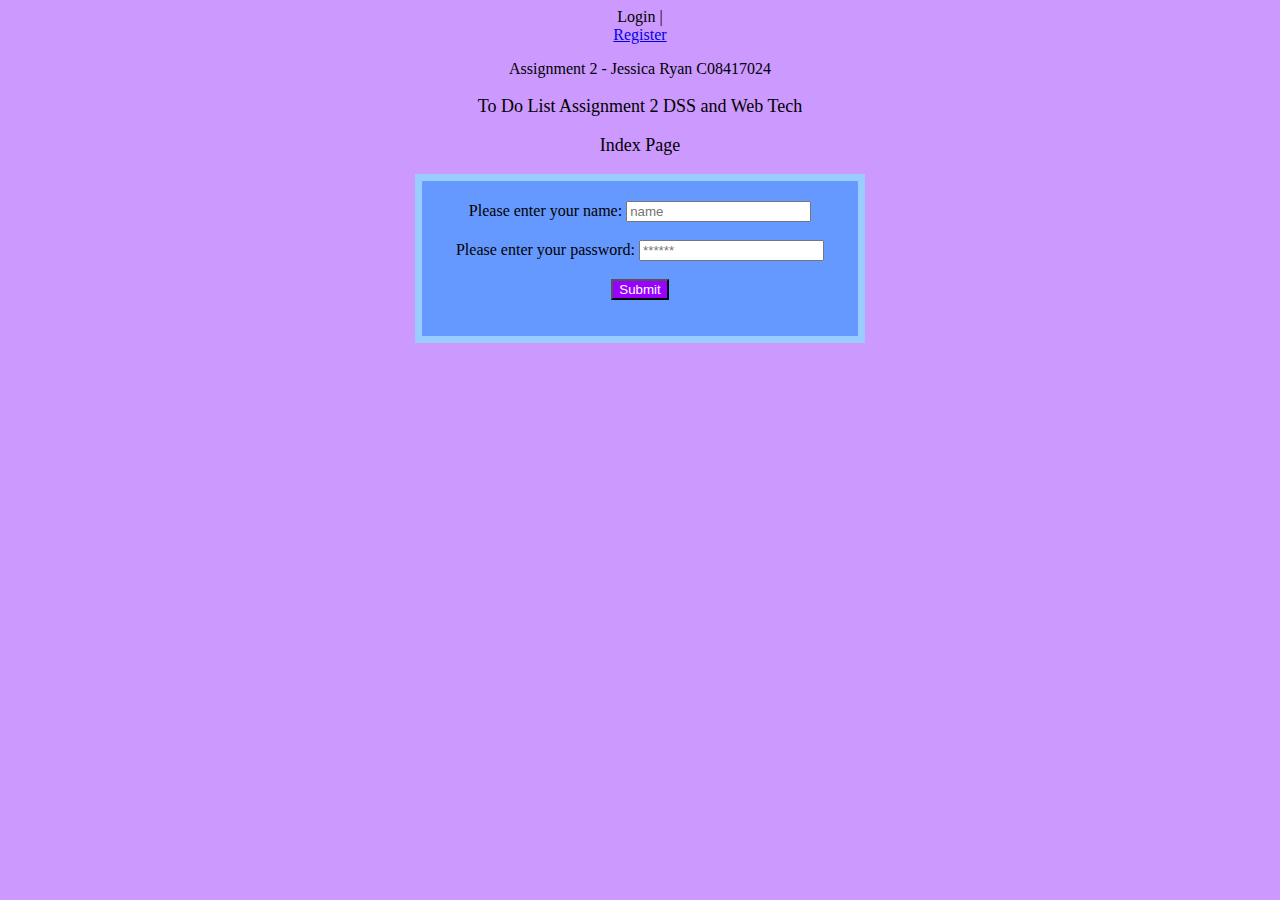
<file: Assignment2Jessie/src/main/webapp/index.html>
<!DOCTYPE html>
<html>
	<head>
		<meta content="text/html; charset=utf-8" http-equiv="Content-Type">
		<meta content="en-ie" http-equiv="Content-Language">
		<title>Assignment 2 DSS & Web Tech</title>
		<script src="js/resources/jquery-1.7.1.min.js" type="text/javascript"></script>
		<link href="css/myStylesheet.css" rel="stylesheet" type="text/css">
		<script src="js/app.js" type="text/javascript"></script>
		<script src="js/login.js" type="text/javascript"></script>
		<link rel="icon" type="image/ico" href="images/titleIco.ico">
		<script>
//			alert("not broken yet");
			function login(){
				if(document.getElementById("name").value == ""){
					alert("You may not leave name field blank!");	
				}
				if(document.getElementById("password").value == ""){
					alert("You may not leave password field blank!");
				}
				else{
					var name = document.getElementById("name").value;
					var password = document.getElementById("password").value;
//					alert("Thanks, "+name);
					pageRedirect(name, password);
				}
			}
		</script>
	</head>
	
	<body class="body">
		<p class="logging"><div id="loginLogout" onclick="logout()">Login | </div><a href="register.html">Register</a></p>
		<p id="heading">Assignment 2 - Jessica Ryan C08417024</p>
		<p id="welcome" class="heading">To Do List Assignment 2 DSS and Web Tech</p>
		<p id="heading" class = "heading">Index Page</p>
		<form class="form" id="myForm">
			<label id="formLabel">Please enter your name: </label>
			<input id="name" name="name" type="text" placeholder="name" required="required"><br><br>
			<label id="formLabel">Please enter your password: </label>
			<input id="password" name="password" type="password"  placeholder="******" required="required"><br><br>
			<input id="button" name="submit" type="button" value="Submit" class="button" onclick="login()">
			<p id="info"></p>
		</form>
	</body>
</html>
</file>
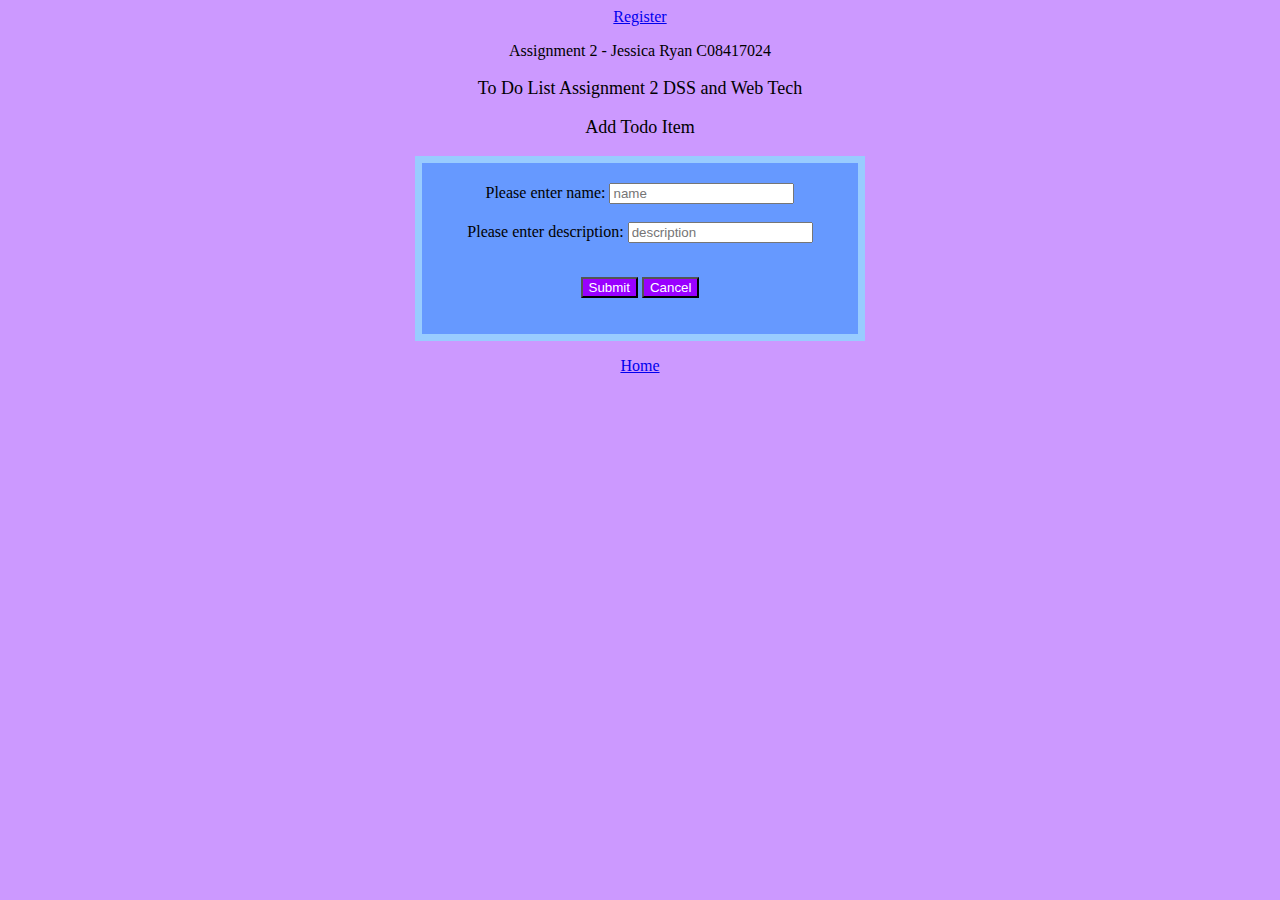
<file: Assignment2Jessie/src/main/webapp/addTodo.html>
<!DOCTYPE html>
<html>
	<head>
		<meta content="text/html; charset=utf-8" http-equiv="Content-Type">
		<meta content="en-ie" http-equiv="Content-Language">
		<title>Assignment 2 DSS & Web Tech</title>
		<script src="js/resources/jquery-1.7.1.min.js" type="text/javascript"></script>
		<link href="css/myStylesheet.css" rel="stylesheet" type="text/css">
		<script src="js/app.js" type="text/javascript"></script>
		<script src="js/login.js" type="text/javascript"></script>
		<link rel="icon" type="image/ico" href="images/titleIco.ico">
		<script>
			var currentUserName = localStorage.getItem("currentUserName");
			if(currentUserName == null){
				logout();
				return;
			}
			
			function addButtonListeners(){
				var registerButton = document.getElementById("registerButton");
				registerButton.addEventListener("click", function(){ register(); }, false);
				var cancelButton = document.getElementById("cancelButton");
				cancelButton.addEventListener("click", function(){ cancel(); }, false);
				loginLogout();
			}
			
			function register(){
				$("#info").text("");
				if(document.getElementById("name").value == ""){
					$("#info").text("You may not leave name field blank!"); 
					return;	
				}
				if(document.getElementById("description").value == ""){
					$("#info").text("You may not leave description field blank!");
					return;
				}
				else{	
					var name = document.getElementById("name").value;
					var description = document.getElementById("description").value;
					$("#validate-status").text("");
					var currentUserName = localStorage.getItem("currentUserName");
					alert(currentUserName);
					
					getMemberAndRegisterTodo(currentUserName, document.getElementById("name").value, document.getElementById("description").value);
					
					//var todoData = {
					//		"name":document.getElementById("name").value,
					//		"description":document.getElementById("description").value
					//	};
					$("#info").text("registering item");
					//registerTodo(todoData);
					if(document.getElementById("info").value == "todo registered"){
						cancel();
					}
				}
			}
			
			function cancel(){
				document.getElementById("name").value = "";
				document.getElementById("description").value = "";
				$("#info").text("");
			}
			
		</script>
	</head>
	
	<body class="body" onload="addButtonListeners()">
		<p class="logging"><div id="loginLogout" onclick="logout()"></div><a href="register.html">Register</a></p>
		<p id="heading">Assignment 2 - Jessica Ryan C08417024</p>
		<p id="welcome" class="heading">To Do List Assignment 2 DSS and Web Tech</p>
		<p id="heading" class = "heading">Add Todo Item</p>
		<form class="form" id="myForm">
			<label id="formLabel">Please enter name: </label>
			<input id="name" name="name" type="text" placeholder="name" required="required"><br><br>
			<label id="formLabel">Please enter description: </label>
			<input id="description" name="description" type="text"  placeholder="description" required="required"><br><br>
			<p id="validate-status"> </p>
			<input id="registerButton" name="register" type="button" value="Submit" class="button">
			<input id="cancelButton" name="cancel" type="button" value="Cancel" class="button">
			<p id="info"></p>
		</form>
		<p id="navigation"><a href="Home.html">Home</a></p>
	</body>
</html>
</file>
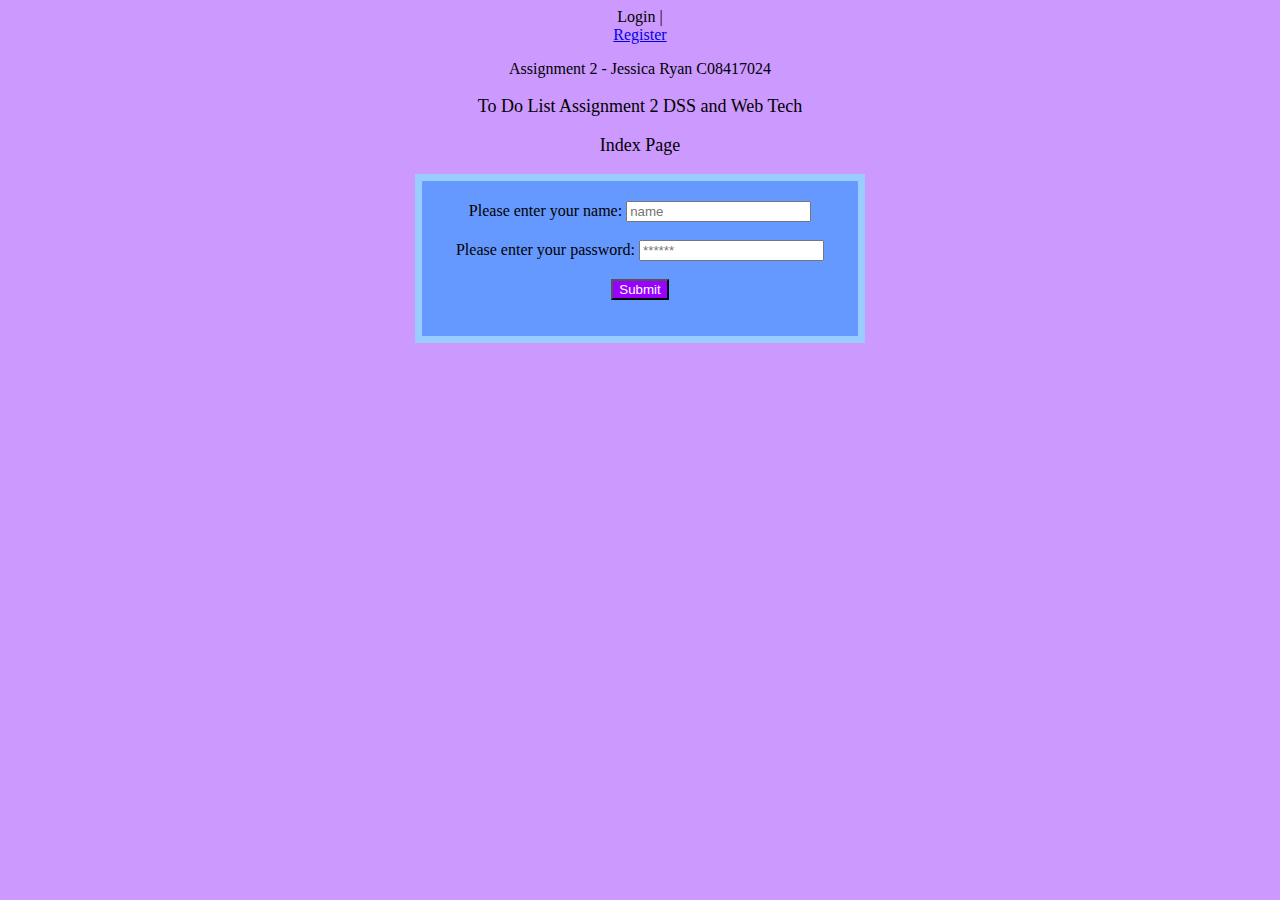
<file: Assignment2Jessie/src/main/webapp/Home.html>
<!DOCTYPE html>
<html>
	<head>
		<meta content="text/html; charset=utf-8" http-equiv="Content-Type">
		<meta content="en-ie" http-equiv="Content-Language">
		<title>Assignment 2 DSS & Web Tech</title>
		<script src="js/resources/jquery-1.7.1.min.js" type="text/javascript"></script>
		<link href="css/myStylesheet.css" rel="stylesheet" type="text/css">
		<script src="js/app.js" type="text/javascript"></script>
		<script src="js/login.js" type="text/javascript"></script>
		<link rel="icon" type="image/ico" href="images/titleIco.ico">
		<script>
			var currentUserName = localStorage.getItem("currentUserName");
			if(currentUserName == null){
				logout();
				return;
			}
			//getTodosGivenMemberName(currentUserName);
			getTodoTemplate(currentUserName);
		</script>
	</head>
	
	<body class="body" onload="loginLogout()">
		<p class="logging"><div id="loginLogout" onclick="logout()"></div><a href="register.html">Register</a></p>
		<p id="heading">Assignment 2 - Jessica Ryan C08417024</p>
		<p id="welcome" class="heading">To Do List Assignment 2 DSS and Web Tech</p>
		<p id="heading" class = "heading">Home Page</p>
		<div id="todos"></div>
		<p id="navigation"><a href="addTodo.html">Add item</a></p>
	</body>
</html>
</file>
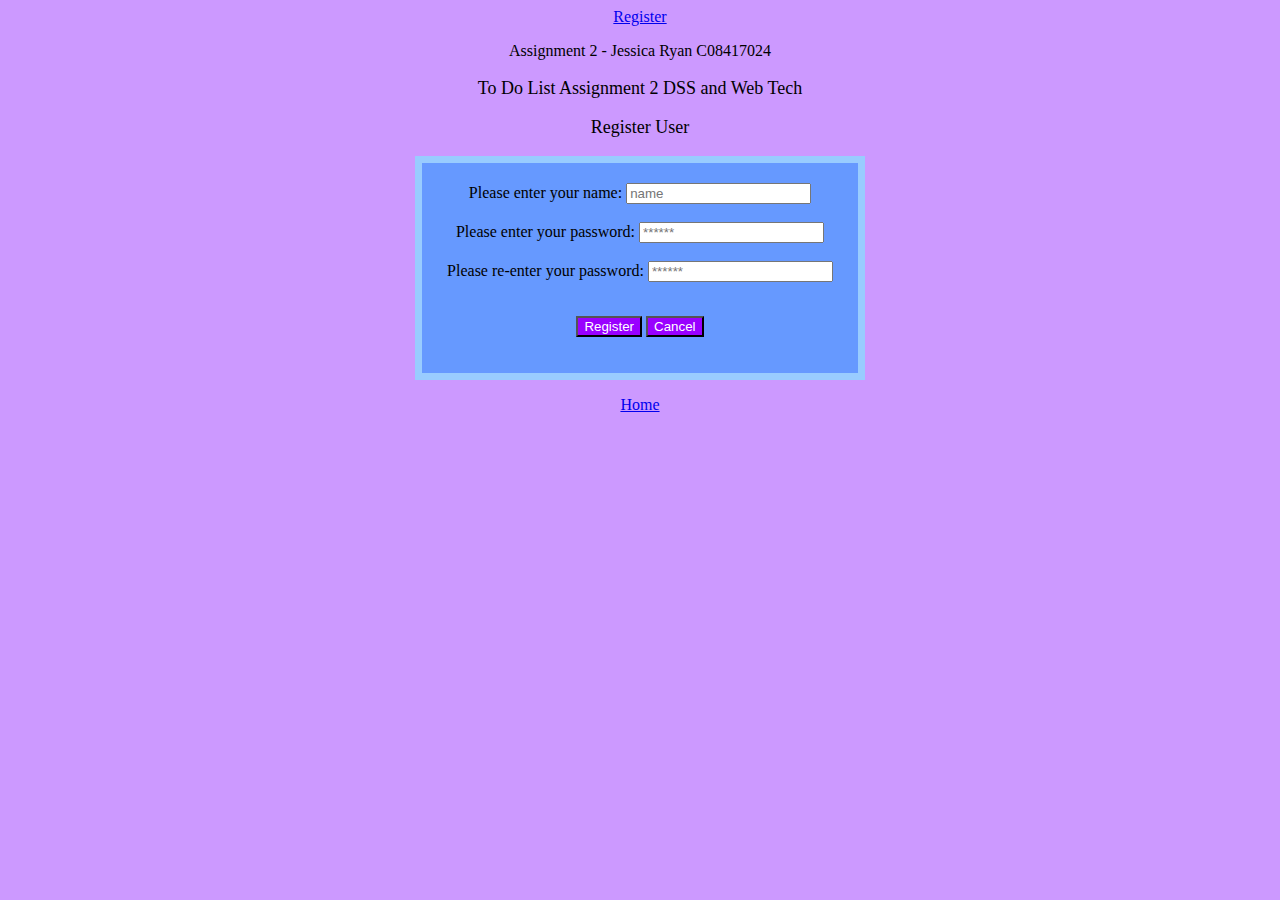
<file: Assignment2Jessie/src/main/webapp/register.html>
<!DOCTYPE html>
<html>
	<head>
		<meta content="text/html; charset=utf-8" http-equiv="Content-Type">
		<meta content="en-ie" http-equiv="Content-Language">
		<title>Assignment 2 DSS & Web Tech</title>
		<script src="js/resources/jquery-1.7.1.min.js" type="text/javascript"></script>
		<link href="css/myStylesheet.css" rel="stylesheet" type="text/css">
		<script src="js/app.js" type="text/javascript"></script>
		<script src="js/login.js" type="text/javascript"></script>
		<link rel="icon" type="image/ico" href="images/titleIco.ico">
		<script>
			
			function addButtonListeners(){
				var registerButton = document.getElementById("registerButton");
				registerButton.addEventListener("click", function(){ register(); }, false);
				var cancelButton = document.getElementById("cancelButton");
				cancelButton.addEventListener("click", function(){ cancel(); }, false);
			}

			function register(){
				$("#info").text("");
				if(document.getElementById("name").value == ""){
					$("#info").text("You may not leave name field blank!"); 
					return;	
				}
				if(document.getElementById("password").value == ""){
					$("#info").text("You may not leave password field blank!");
					return;
				}
				if(document.getElementById("passwordRetype").value == ""){
					$("#info").text("You may not leave password field blank!");
					return;
				}
				var tempName = document.getElementById("name").value;
				if(hasNumbers(tempName)){
					$("#info").text("name may not contain numbers");
					return;
				}
				else{	
					var name = document.getElementById("name").value;
					var password = document.getElementById("password").value;
					if(document.getElementById("password").value == document.getElementById("passwordRetype").value){
						$("#validate-status").text("");
						var memberData = {
								"name":document.getElementById("name").value,
								"password":document.getElementById("password").value
							};
						$("#info").text("registering member");
						registerMember(memberData);
						if(document.getElementById("info").value == "member registered"){
							cancel();
						}
					}
				}
			}

			function cancel(){
				document.getElementById("name").value = "";
				document.getElementById("password").value = "";
				document.getElementById("passwordRetype").value = "";
				$("#info").text("");
			}

			function hasNumbers(name){
				var result = name.search(/[0-9]/);
				if(result != -1){
					return true;
				}
				return false;
			}
			
		</script>
	</head>
	
	<body class="body" onload="addButtonListeners()">
		<p class="logging"><div id="loginLogout" onclick="logout()"></div><a href="register.html">Register</a></p>
		<p id="heading">Assignment 2 - Jessica Ryan C08417024</p>
		<p id="welcome" class="heading">To Do List Assignment 2 DSS and Web Tech</p>
		<p id="heading" class = "heading">Register User</p>
		<form class="form" id="myForm">
			<label id="formLabel">Please enter your name: </label>
			<input id="name" name="name" type="text" placeholder="name" required="required"><br><br>
			<label id="formLabel">Please enter your password: </label>
			<input id="password" name="password" type="password"  placeholder="******" required="required"><br><br>
			<label id="formLabel">Please re-enter your password: </label>
			<input id="passwordRetype" name="passwordRetype" type="password"  placeholder="******" required="required"><br><br>
			<p id="validate-status"> </p>
			<input id="registerButton" name="register" type="button" value="Register" class="button">
			<input id="cancelButton" name="cancel" type="button" value="Cancel" class="button">
			<p id="info"></p>
		</form>
		<p id="navigation"><a href="index.html">Home</a></p>
	</body>
</html>
</file>
<file: Assignment2Jessie/src/main/webapp/css/myStylesheet.css>
﻿.heading {
//	color:white;
	text-align:center;
	font-size:large;
}

.body{
	background-color:#CC99FF;
	text-align:center;
	font-family:"Comic Sans MS";
}

.button {
//	margin-left:300px;
	margin-right:auto;
	color:white;
	background-color: #9900FF;
}

.logging{
	text-align:right;
	margin-top:5px;
	margin-bottom:auto;
	margin-left:auto;
	margin-right:7px;
}

.form{
	text-align:center;
	background-color:#6699FF;
	padding-top:20px;
	padding-bottom:20px;
	margin-left:auto;
	margin-right:auto;
	width:436px;
	border:7px;
	border-style:solid;
	border-color:#99CCFF;
}

.table{
	text-align:center;
	margin:auto auto auto auto;
	border-style:inset;
	border-color:#99CCFF;
	background:#6699FF;
	border-width:7px;
	table-layout:auto;
}

.insideTable{
	background:#CC99FF;
}
</file>
